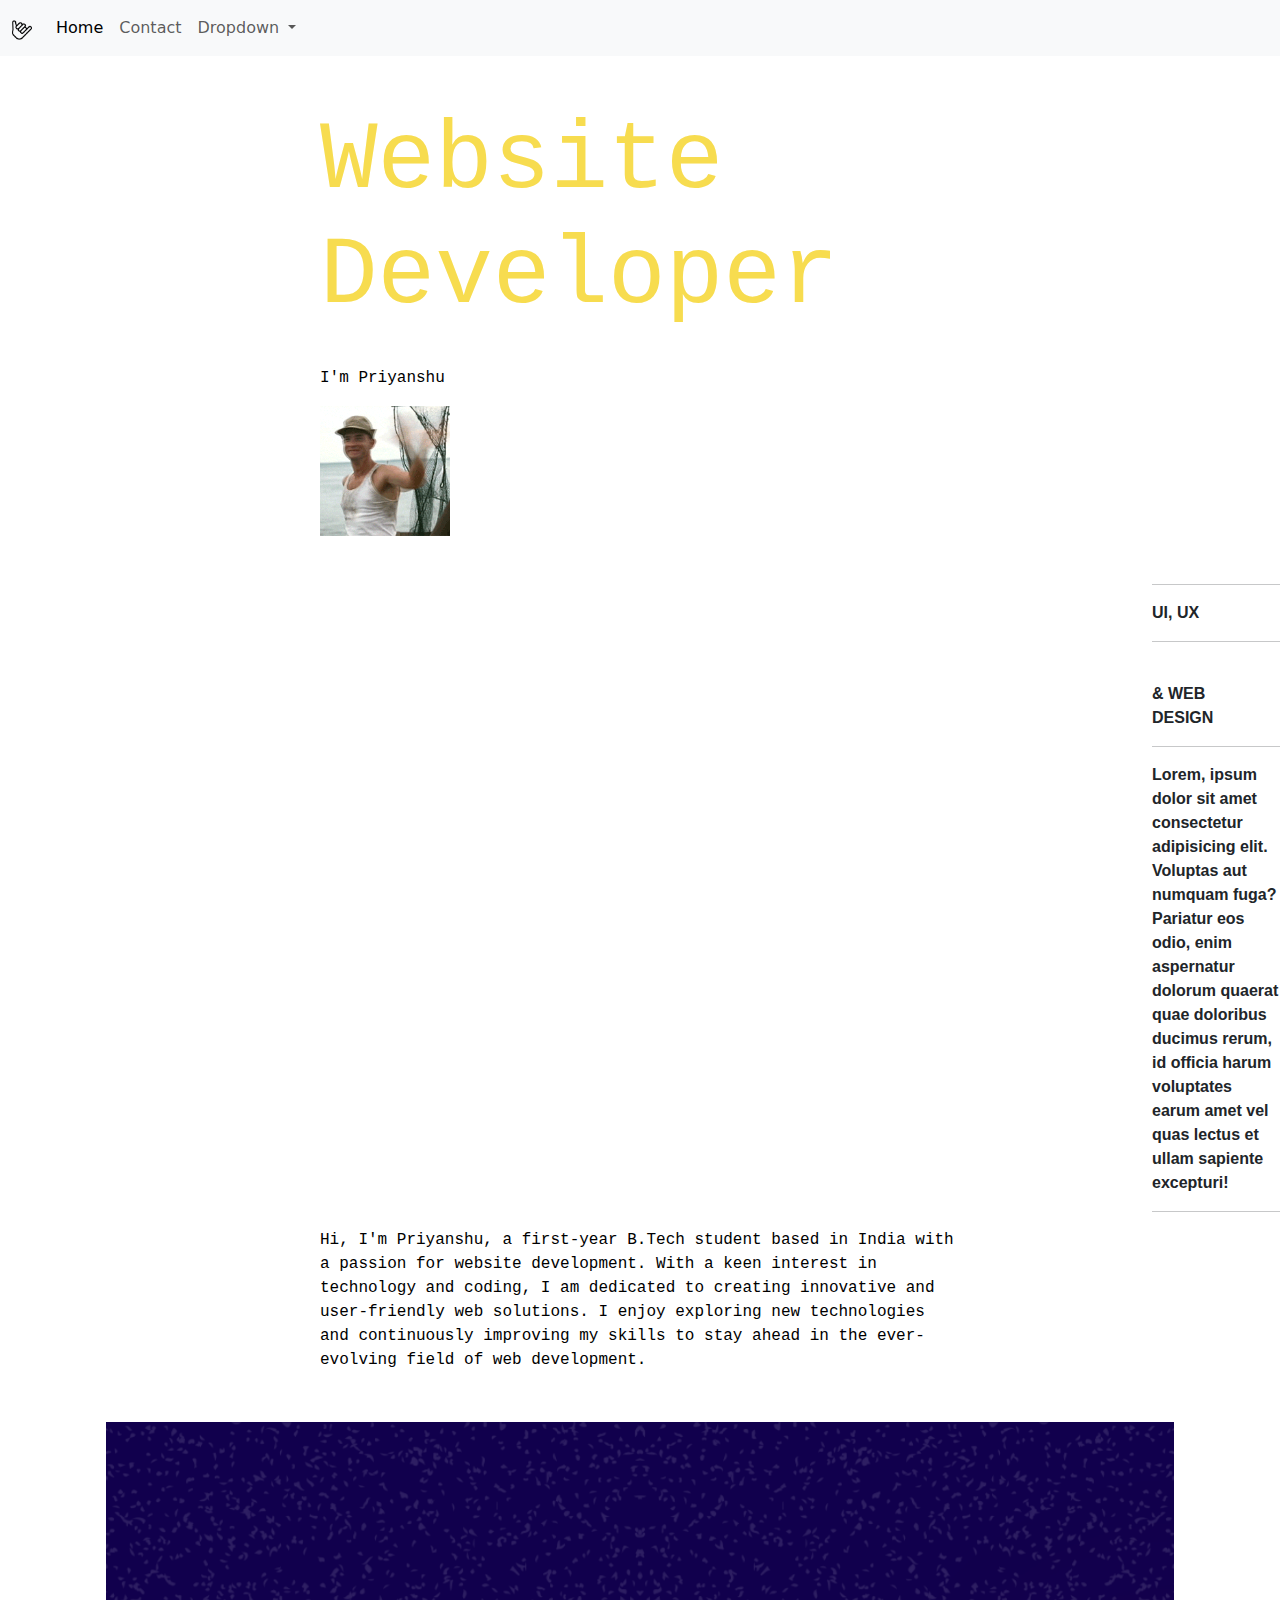
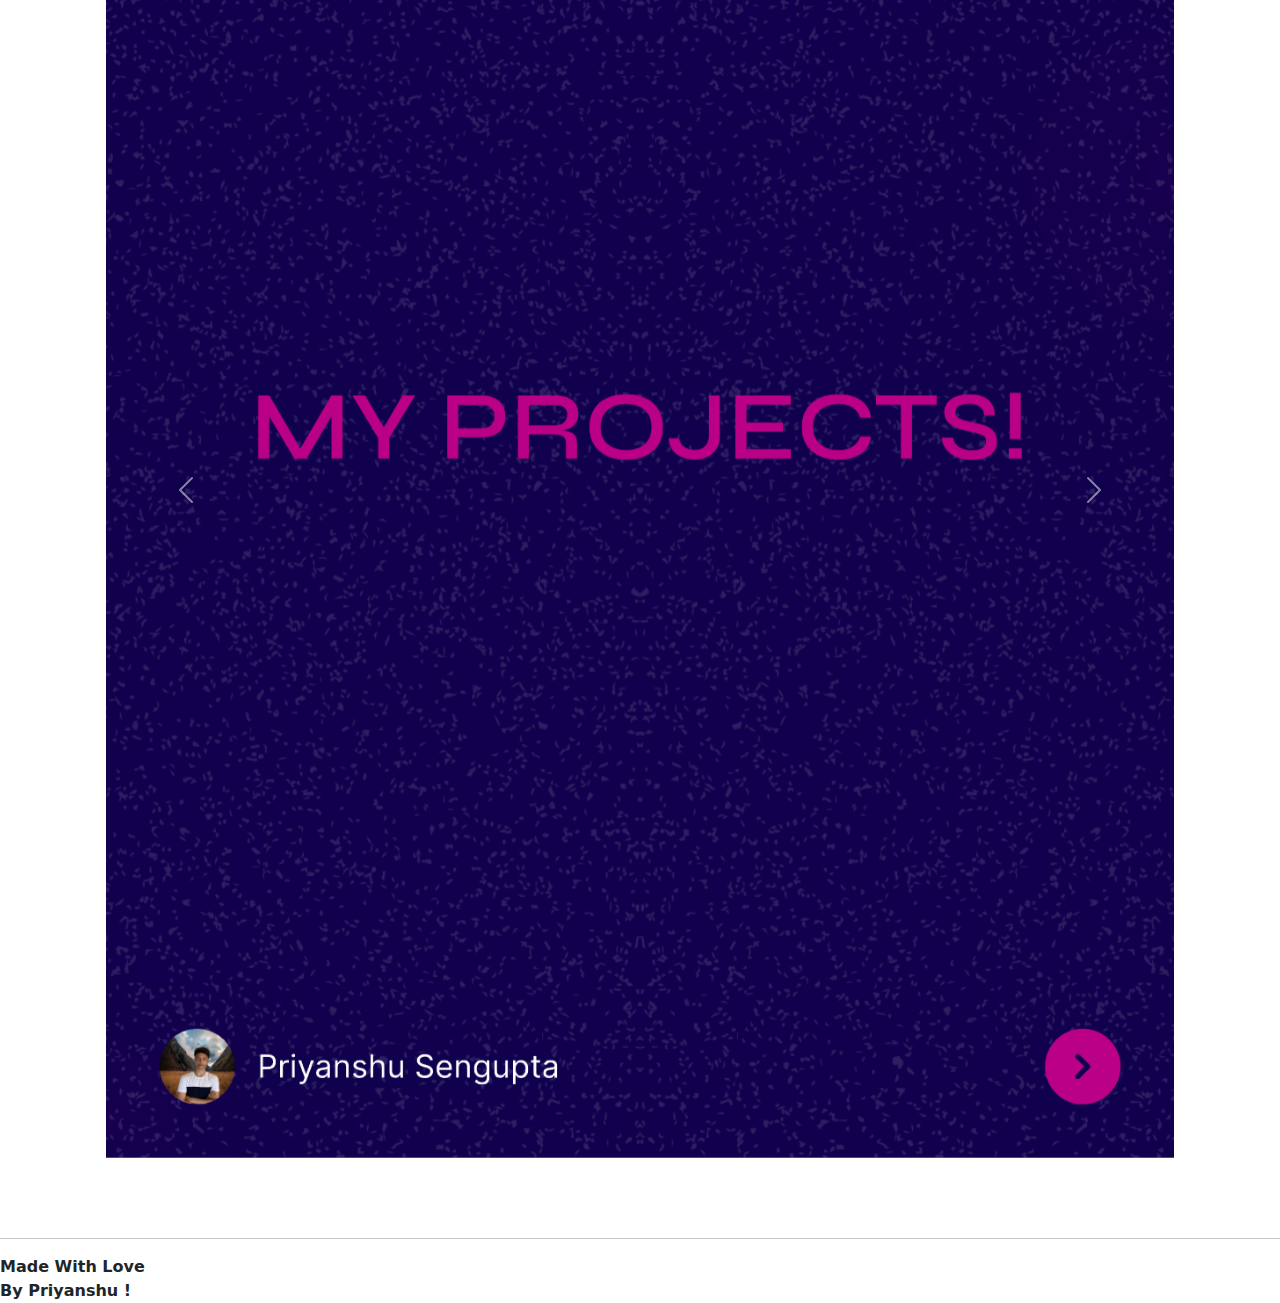
<file: index.html>
<!DOCTYPE html>
<html lang="en">
<head>
    <meta charset="UTF-8">
    <meta name="viewport" content="width=device-width, initial-scale=1.0">
    <link rel="stylesheet" href="style.css">
    <link rel="preconnect" href="https://fonts.googleapis.com">
    <link href="https://cdn.jsdelivr.net/npm/bootstrap@5.3.3/dist/css/bootstrap.min.css" rel="stylesheet"
        integrity="sha384-QWTKZyjpPEjISv5WaRU9OFeRpok6YctnYmDr5pNlyT2bRjXh0JMhjY6hW+ALEwIH" crossorigin="anonymous">
    <script src="https://cdn.jsdelivr.net/npm/bootstrap@5.3.3/dist/js/bootstrap.bundle.min.js"
        integrity="sha384-YvpcrYf0tY3lHB60NNkmXc5s9fDVZLESaAA55NDzOxhy9GkcIdslK1eN7N6jIeHz"
        crossorigin="anonymous"></script>
    <!--<link rel="preconnect" href="https://fonts.gstatic.com" crossorigin>
    <link href="https://fonts.googleapis.com/css2?family=VT323&display=swap" rel="stylesheet">
    <link rel="preconnect" href="https://fonts.googleapis.com">
    <link rel="preconnect" href="https://fonts.gstatic.com" crossorigin>
    <link href="https://fonts.googleapis.com/css2?family=Tektur:wght@600&family=VT323&display=swap" rel="stylesheet">
    <link rel="preconnect" href="https://fonts.googleapis.com">
    <link rel="preconnect" href="https://fonts.gstatic.com" crossorigin>
    <link href="https://fonts.googleapis.com/css2?family=Playfair+Display:wght@700&display=swap" rel="stylesheet">
    <link rel="preconnect" href="https://fonts.googleapis.com">
    <link rel="preconnect" href="https://fonts.gstatic.com" crossorigin>
    <link rel="stylesheet" href="style.js"> -->

    <title>Portfolio Website </title>
</head>

      <nav class="navbar navbar-expand-lg bg-body-tertiary">
        <div class="container-fluid">
          <a class="navbar-brand" href="#">
            <img src="cool.png" width="20px" height="20px">
          </a>
          <button class="navbar-toggler" type="button" data-bs-toggle="collapse" data-bs-target="#navbarSupportedContent" aria-controls="navbarSupportedContent" aria-expanded="false" aria-label="Toggle navigation">
            <span class="navbar-toggler-icon"></span>
          </button>
          <div class="collapse navbar-collapse" id="navbarSupportedContent">
            <ul class="navbar-nav me-auto mb-2 mb-lg-0">
              <li class="nav-item">
                <a class="nav-link active" aria-current="page" href="#">Home</a>
              </li>
              <li class="nav-item">
                <a class="nav-link" target="_blank" href="https://mail.google.com/mail/u/0/#inbox?compose=GTvVlcSGMSwpdltDKQfhpnTWbpDBpgPLfqCnRSmJSKlnVWtNGwphVmNKgPnlCSLnzFbfkcQRzbmpn">Contact</a>
              </li>
              <li class="nav-item dropdown">
                <a class="nav-link dropdown-toggle" href="#" role="button" data-bs-toggle="dropdown" aria-expanded="false">
                  Dropdown
                </a>
                <ul class="dropdown-menu">
                  <li><a class="dropdown-item" target="_blank" href="https://www.linkedin.com/in/priyanshu-sengupta-04696b223/">
                    <img src="linkedin-logo-png-1854.png" width="20px" height="20px">
                  </a></li>
                  <li><a class="dropdown-item" target="_blank" href="https://github.com/Priyanshu-352">
                    <img src="github-mark.png" width="20px" height="20px">
                  </a></li>
                </ul>
              </li>
            </ul>
          </div>
        </div>
      </nav>

        <div class="main my-5 ">
            <h2>Website Developer</h2>
            <br>           
            <p>I'm Priyanshu </p>
            <img  src="1.e3e58c57.gif" width="130px" height="130px"> 
            </div>
        <!-- <a href="https://www.linkedin.com/in/priyanshu-sengupta-04696b223/" target="_blank"><img
            src="linkedin-logo-png-1854.png" width="40px" height="40px"></a>
        </a> -->
        </div>
        <!-- <h5><img src="my face.png" width="400px" height="600px" class="img">
            <h5> -->
                
        <div class="section">
            <hr>
            <b>UI, UX 
                <hr>
                <br>& WEB<br>
                DESIGN<br>
                <hr>Lorem, ipsum dolor sit amet consectetur adipisicing elit. Voluptas aut numquam fuga? Pariatur eos odio, enim aspernatur dolorum quaerat quae doloribus ducimus rerum, id officia harum voluptates earum amet vel quas lectus et ullam sapiente excepturi!</b>
                <hr>
            </div>
            <div class="main">
              <p>Hi, I'm Priyanshu, a first-year B.Tech student based in India with a passion for website development. With a keen interest in technology and coding, I am dedicated to creating innovative and user-friendly web solutions. I enjoy exploring new technologies and continuously improving my skills to stay ahead in the ever-evolving field of web development. </p>
            </div>
       <div class="container">
            <div class="centered-div my-3 mx-4">
                <div id="carouselExampleInterval" class="carousel slide" data-bs-ride="carousel">
                    <div class="carousel-inner">
                      <div class="carousel-item active" data-bs-interval="2000">
                        <img src="slide-1.png" class="d-block w-100" alt="...">
                      </div>
                      <div class="carousel-item" data-bs-interval="2000">
                        <img src="slide-2.png" class="d-block w-100" alt="...">
                      </div>
                      <div class="carousel-item" data-bs-interval="2000">
                        <img src="slide-3.png" class="d-block w-100" alt="...">
                      </div>
                      <div class="carousel-item" data-bs-interval="2000">
                        <img src="slide-4.png" class="d-block w-100" alt="...">
                      </div>
                    </div>
                    <button class="carousel-control-prev" type="button" data-bs-target="#carouselExampleInterval" data-bs-slide="prev">
                      <span class="carousel-control-prev-icon" aria-hidden="true"></span>
                      <span class="visually-hidden">Previous</span>
                    </button>
                    <button class="carousel-control-next" type="button" data-bs-target="#carouselExampleInterval" data-bs-slide="next">
                      <span class="carousel-control-next-icon" aria-hidden="true"></span>
                      <span class="visually-hidden">Next</span>
                    </button>
                  </div>
                  <br>
            </div>
        </div>
        <br>
    <hr>
    <b>Made With Love <br>By Priyanshu ! </br>
</body>

</html>
</file>
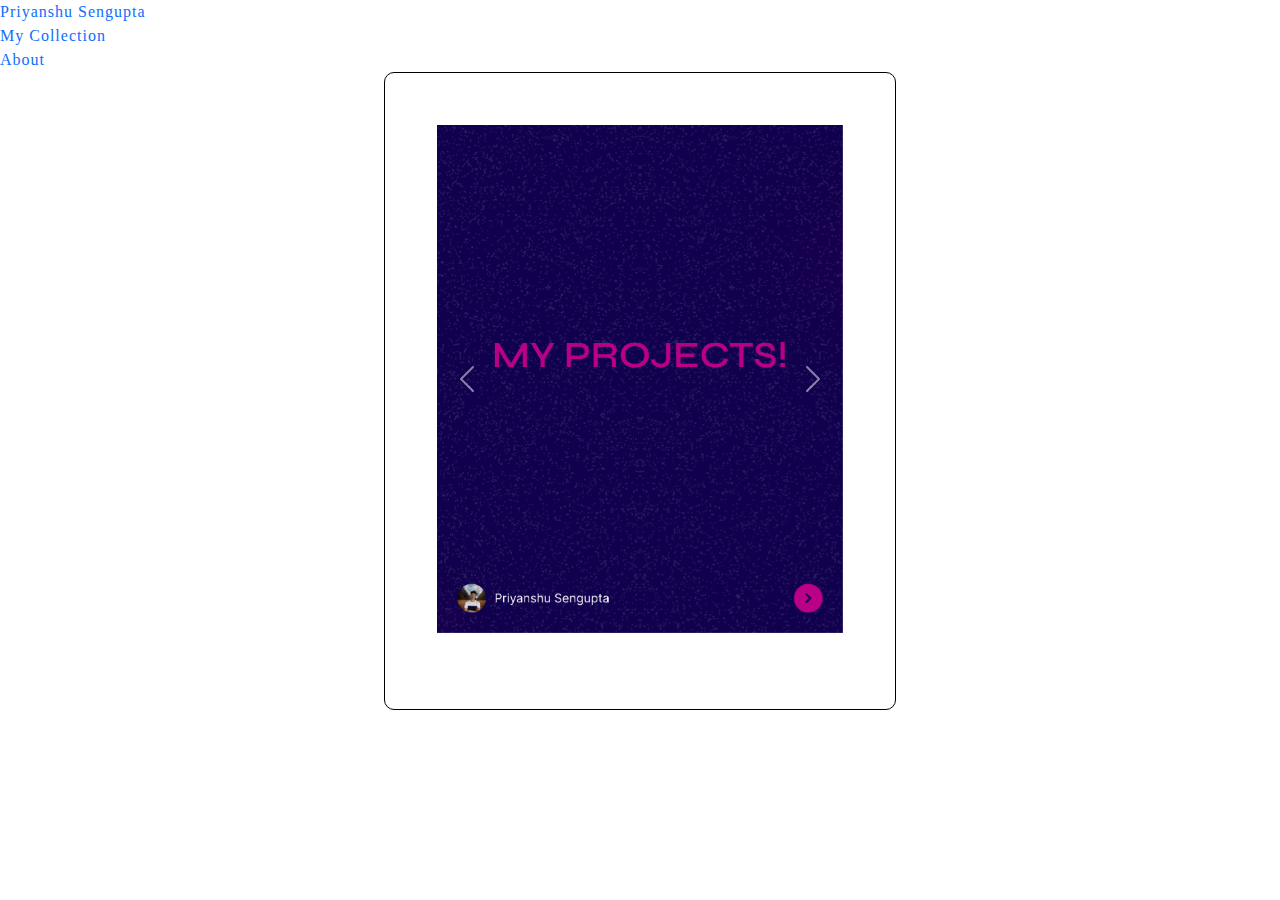
<file: collection.html>
<html>
    <head>
        <link rel="stylesheet" href="collection.css">
        <link href="https://cdn.jsdelivr.net/npm/bootstrap@5.3.3/dist/css/bootstrap.min.css" rel="stylesheet" integrity="sha384-QWTKZyjpPEjISv5WaRU9OFeRpok6YctnYmDr5pNlyT2bRjXh0JMhjY6hW+ALEwIH" crossorigin="anonymous">
        <script src="https://cdn.jsdelivr.net/npm/bootstrap@5.3.3/dist/js/bootstrap.bundle.min.js" integrity="sha384-YvpcrYf0tY3lHB60NNkmXc5s9fDVZLESaAA55NDzOxhy9GkcIdslK1eN7N6jIeHz" crossorigin="anonymous"></script>
        <title>Projects</title>
        <body>
          <a href="index.html"  style=" text-decoration: none; letter-spacing: 1px;font-family: 'Playfair Display', serif; ">Priyanshu Sengupta</a></h3><br>
          <a href="collection.html" style=" text-decoration: none; letter-spacing:1px ;font-family: 'Playfair Display', serif;">My Collection</a></h6><br>
          <a href="about.html" style="text-decoration: none; letter-spacing:1px ;font-family: 'Playfair Display', serif;">About</a></h6>
            <div class="centered-div">
                <div id="carouselExampleInterval" class="carousel slide" data-bs-ride="carousel">
                    <div class="carousel-inner">
                      <div class="carousel-item active" data-bs-interval="2000">
                        <img src="slide-1.png" class="d-block w-100" alt="...">
                      </div>
                      <div class="carousel-item" data-bs-interval="2000">
                        <img src="slide-2.png" class="d-block w-100" alt="...">
                      </div>
                      <div class="carousel-item" data-bs-interval="2000">
                        <img src="slide-3.png" class="d-block w-100" alt="...">
                      </div>
                      <div class="carousel-item" data-bs-interval="2000">
                        <img src="slide-4.png" class="d-block w-100" alt="...">
                      </div>
                    </div>
                    <button class="carousel-control-prev" type="button" data-bs-target="#carouselExampleInterval" data-bs-slide="prev">
                      <span class="carousel-control-prev-icon" aria-hidden="true"></span>
                      <span class="visually-hidden">Previous</span>
                    </button>
                    <button class="carousel-control-next" type="button" data-bs-target="#carouselExampleInterval" data-bs-slide="next">
                      <span class="carousel-control-next-icon" aria-hidden="true"></span>
                      <span class="visually-hidden">Next</span>
                    </button>
                  </div>
                  <br>
            </div>
        </body>
    </head>
</html>
</file>
<file: style.css>
h1{
    font-size: 48px;
    margin:221px 0px 0px 215px;
    color:#F7DC4F;
}
.main{
    
    width: 50% ; 
    margin: auto;
    color:black;
    font-family: 'VT323', monospace;
    /* animation: fadeOut 5s ;  */
    /* @keyframes fadeIn{
        0% {opacity: 0;}
        100%{opacity: 1;}
    } */
}
.main h2{
    font-size: 6rem;
    color: #F7DC4F ;
    padding: auto ; 

}
.section{
    font-family:'Gill Sans', 'Gill Sans MT', Calibri, 'Trebuchet MS', sans-serif ;
    padding-left:90% ;
}
body{
    cursor:wait;
}
/* styles.css */

/* Default (light mode) styles */
body {
    background-color: white;
    color: black;
    font-family: Arial, sans-serif;
    transition: background-color 0.3s, color 0.3s;
}

.container {
    text-align: center;
    margin-top: 50px;
}

button {
    padding: 10px 20px;
    font-size: 16px;
    cursor: pointer;
    border: none;
    background-color: #007bff;
    color: white;
    border-radius: 5px;
    transition: background-color 0.3s;
}

button:hover {
    background-color: #0056b3;
}

/* Dark mode styles */
body.dark-mode {
    background-color: black;
    color: white;
}

button.dark-mode {
    background-color: #1a73e8;
}

button.dark-mode:hover {
    background-color: #1558b2;
}
.carousel-item active{
    width: 40px;
    height: 40px;
}
</file>
<file: collection.css>
body{
    margin:auto ;
    background: flex;
}
.centered-div{
    margin: auto;
    width: 40%;
    padding:52px 52px 52px 52px;
    border:.1em solid black;
    border-radius: 10px 10px 10px 10px ; 
}
.title{
    margin : 12px 12px 12px 12px ; 
}
</file>
